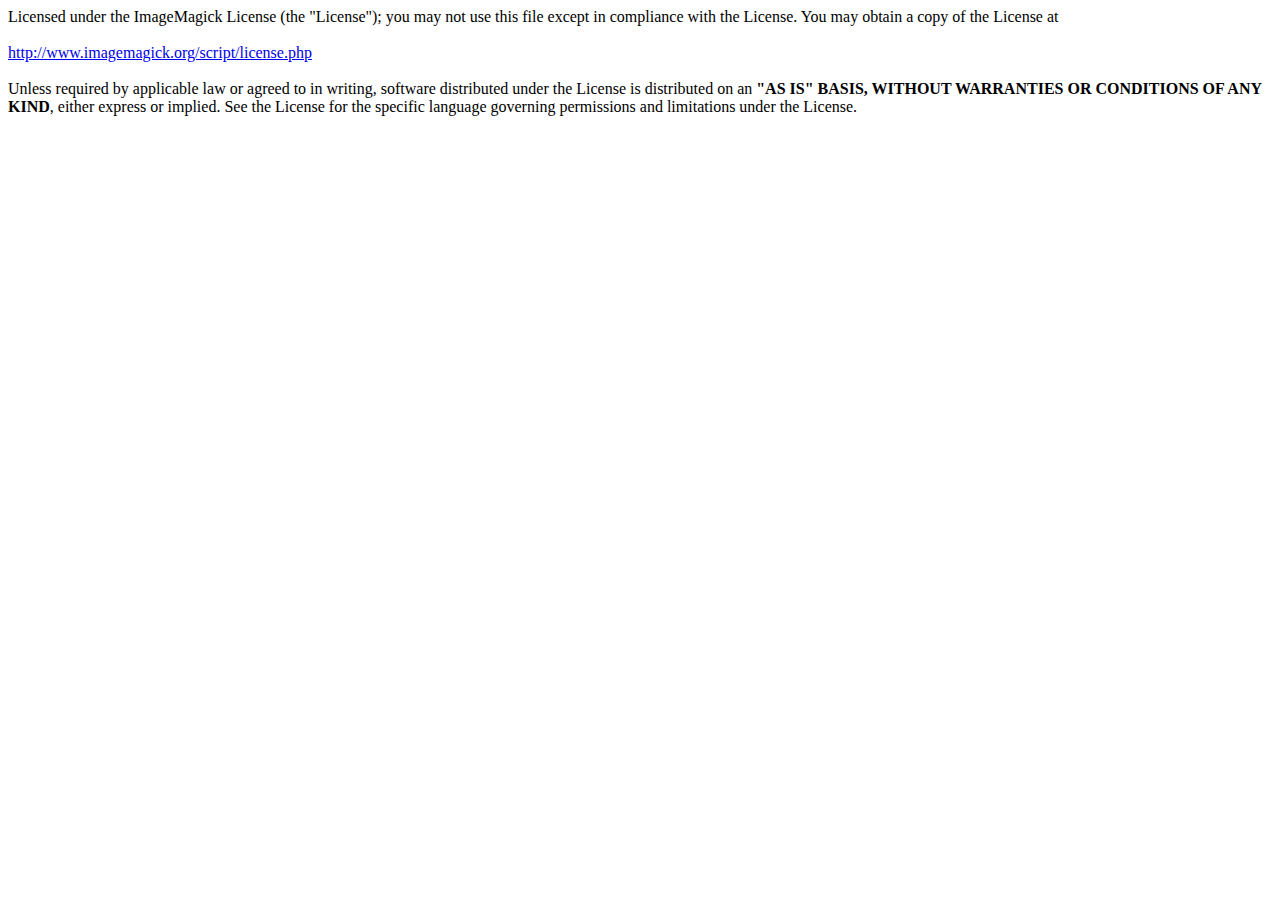
<file: Designer/ressources/text/aboutImageMagick.html>
﻿<!DOCTYPE html PUBLIC "-//W3C//DTD XHTML 1.0 Transitional//EN" "http://www.w3.org/TR/xhtml1/DTD/xhtml1-transitional.dtd">
<html>
    <body>    	
    	<div>
   			Licensed under the ImageMagick License (the "License"); you may not use this file except in compliance with the License.  You may obtain a copy of the License at<br />
   			<br />
     		<a href="http://www.imagemagick.org/script/license.php">http://www.imagemagick.org/script/license.php</a><br/>
				<br />
   			Unless required by applicable law or agreed to in writing, software distributed under the License is distributed on an <b>"AS IS" BASIS, WITHOUT WARRANTIES OR CONDITIONS OF ANY KIND</b>, either express or implied.  See the License for the specific language governing permissions and limitations under the License.
  		</div>
    </body>
</html>
</file>
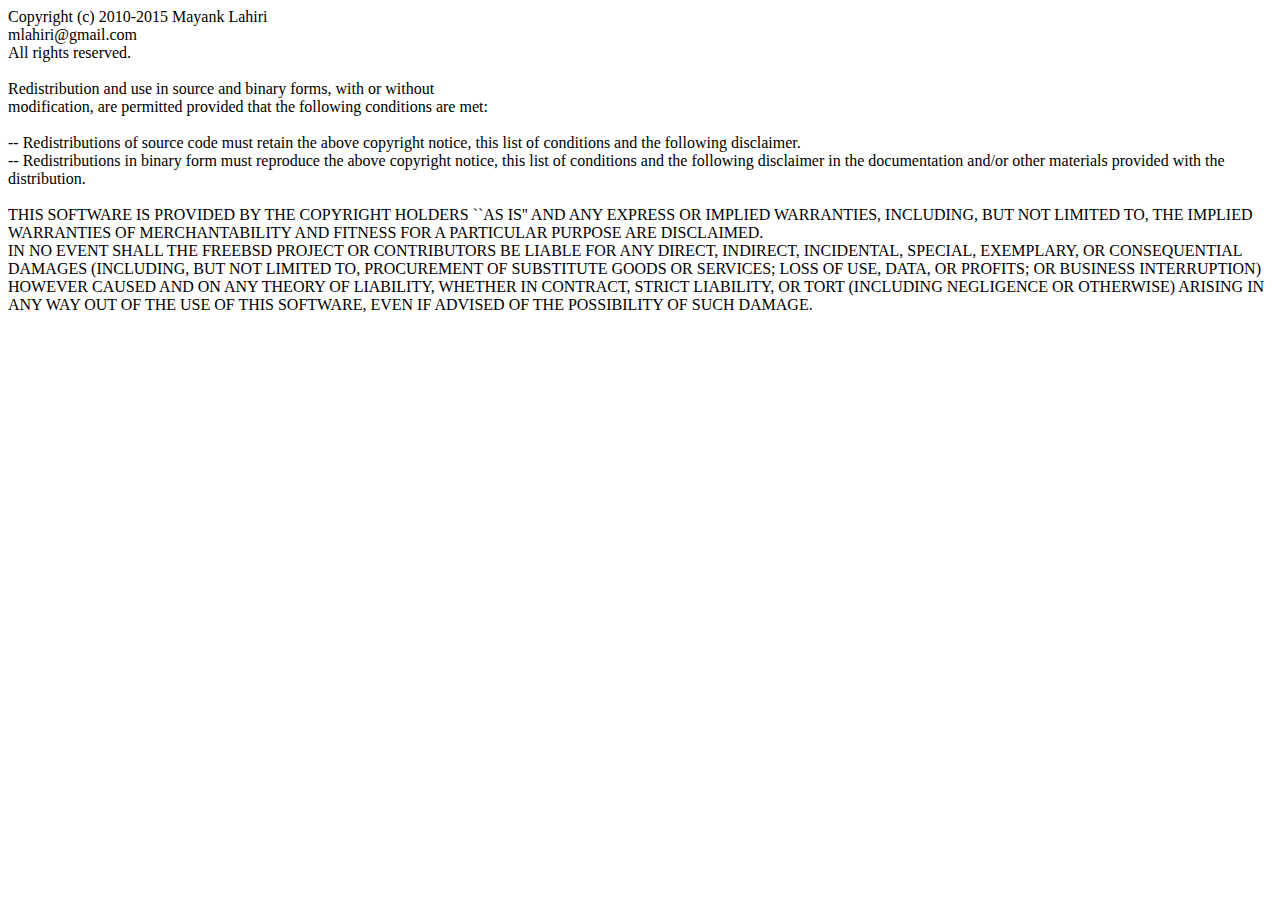
<file: src/resources/text/aboutEasyExif.html>
﻿<!DOCTYPE html PUBLIC "-//W3C//DTD XHTML 1.0 Transitional//EN" "http://www.w3.org/TR/xhtml1/DTD/xhtml1-transitional.dtd">
<html>
    <body>    	
    	<div>
Copyright (c) 2010-2015 Mayank Lahiri<br/>
mlahiri@gmail.com<br/>
All rights reserved.<br/>
<br/>
Redistribution and use in source and binary forms, with or without <br/>
modification, are permitted provided that the following conditions are met:
<br/>
<br/>-- Redistributions of source code must retain the above copyright notice, this list of conditions and the following disclaimer.
<br/>-- Redistributions in binary form must reproduce the above copyright notice, this list of conditions and the following disclaimer in the documentation and/or other materials provided with the distribution.
<br/>
<br />THIS SOFTWARE IS PROVIDED BY THE COPYRIGHT HOLDERS ``AS IS'' AND ANY EXPRESS OR IMPLIED WARRANTIES, INCLUDING, BUT NOT LIMITED TO, THE IMPLIED WARRANTIES	OF MERCHANTABILITY AND FITNESS FOR A PARTICULAR PURPOSE ARE DISCLAIMED.
<br />IN NO EVENT SHALL THE FREEBSD PROJECT OR CONTRIBUTORS BE LIABLE FOR ANY DIRECT, INDIRECT, INCIDENTAL, SPECIAL, EXEMPLARY, OR CONSEQUENTIAL DAMAGES (INCLUDING, BUT NOT LIMITED TO, PROCUREMENT OF SUBSTITUTE GOODS OR SERVICES; LOSS OF USE, DATA, OR PROFITS; OR BUSINESS INTERRUPTION) HOWEVER CAUSED AND ON ANY THEORY OF LIABILITY, WHETHER IN CONTRACT, STRICT LIABILITY, OR TORT (INCLUDING NEGLIGENCE OR OTHERWISE) ARISING IN ANY WAY OUT OF THE USE OF THIS SOFTWARE, EVEN IF ADVISED OF THE POSSIBILITY OF SUCH DAMAGE.
  		</div>
    </body>
</html>
</file>
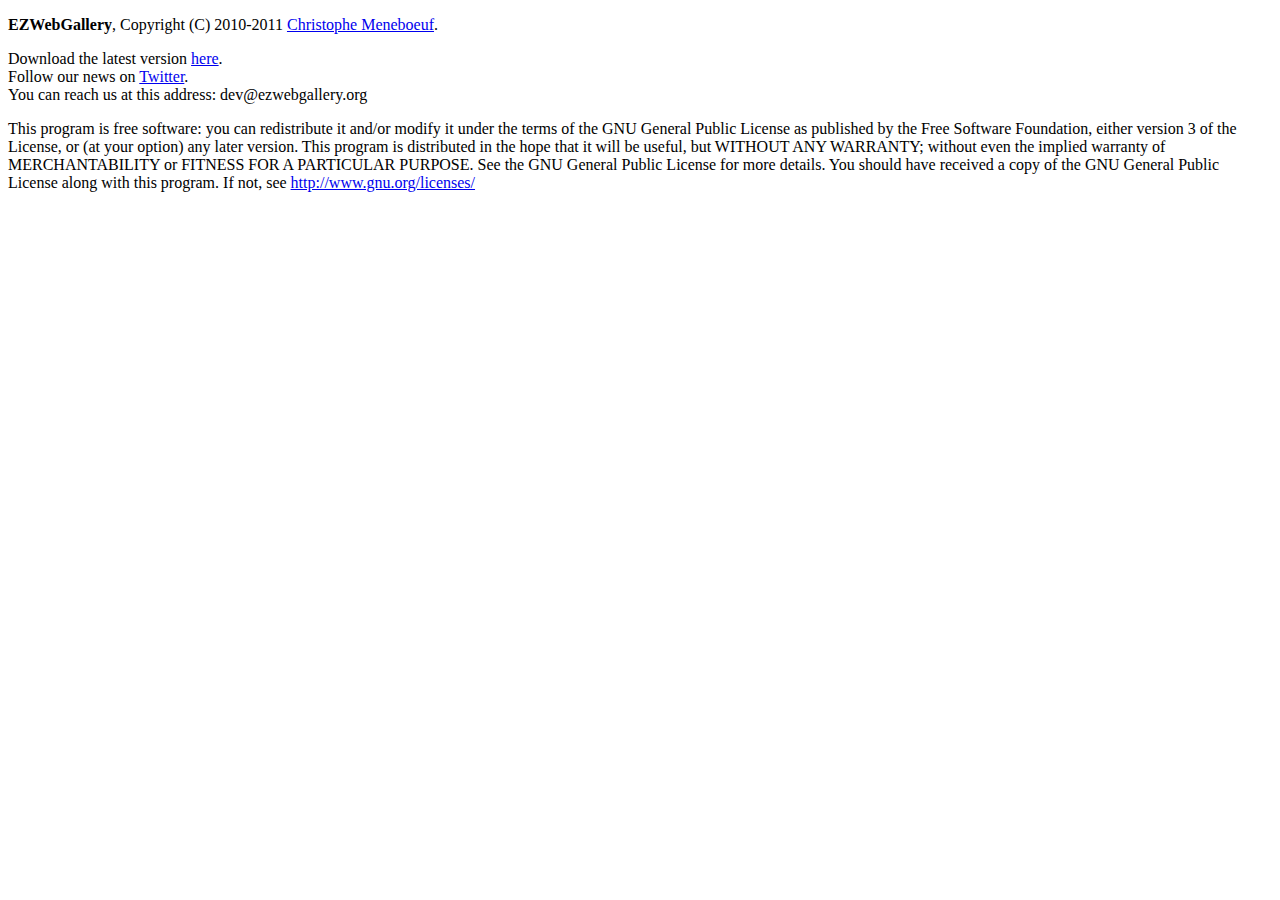
<file: Designer/ressources/text/translatable/about_en.html>
<!DOCTYPE html PUBLIC "-//W3C//DTD XHTML 1.0 Transitional//EN" "http://www.w3.org/TR/xhtml1/DTD/xhtml1-transitional.dtd">
<html>
    <body>
    <p>
        <b>EZWebGallery</b>, Copyright (C) 2010-2011 <a href="http://www.pixinn.net/">Christophe Meneboeuf</a>.
    </p>
    <p>
    Download the latest version <a href="http://www.ezwebgallery.org/">here</a>.<br>
    Follow our news on <a href="http://www.twitter.com/pixinn/">Twitter</a>.<br>
    You can reach us at this address: dev@ezwebgallery.org
    </p>
    <p>
    This program is free software: you can redistribute it and/or modify
    it under the terms of the GNU General Public License as published by
    the Free Software Foundation, either version 3 of the License, or
    (at your option) any later version.

    This program is distributed in the hope that it will be useful,
    but WITHOUT ANY WARRANTY; without even the implied warranty of
    MERCHANTABILITY or FITNESS FOR A PARTICULAR PURPOSE.  See the
    GNU General Public License for more details.

    You should have received a copy of the GNU General Public License
    along with this program.  If not, see <a href="http://www.gnu.org/licenses/">http://www.gnu.org/licenses/</a>
    </p>
    </body>
</html>
</file>
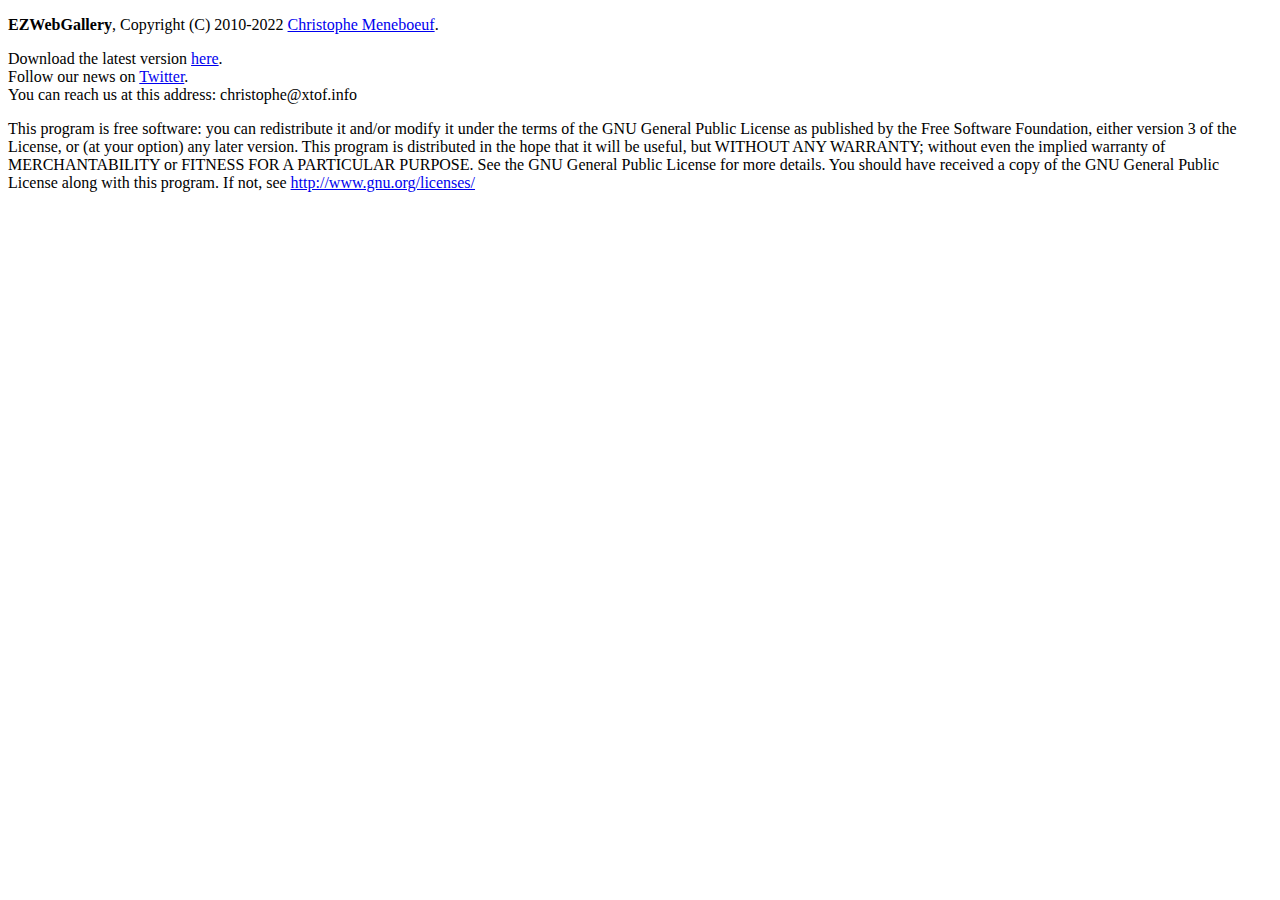
<file: src/resources/text/translatable/about_en.html>
<!DOCTYPE html PUBLIC "-//W3C//DTD XHTML 1.0 Transitional//EN" "http://www.w3.org/TR/xhtml1/DTD/xhtml1-transitional.dtd">
<html>
    <body>
    <p>
        <b>EZWebGallery</b>, Copyright (C) 2010-2022 <a href="http://www.xtof.info/">Christophe Meneboeuf</a>.
    </p>
    <p>
    Download the latest version <a href="http://www.ezwebgallery.org/">here</a>.<br/>
    Follow our news on <a href="http://www.twitter.com/pixinn/">Twitter</a>.<br/>
    You can reach us at this address: christophe@xtof.info
    </p>
    <p>
    This program is free software: you can redistribute it and/or modify
    it under the terms of the GNU General Public License as published by
    the Free Software Foundation, either version 3 of the License, or
    (at your option) any later version.

    This program is distributed in the hope that it will be useful,
    but WITHOUT ANY WARRANTY; without even the implied warranty of
    MERCHANTABILITY or FITNESS FOR A PARTICULAR PURPOSE.  See the
    GNU General Public License for more details.

    You should have received a copy of the GNU General Public License
    along with this program.  If not, see <a href="http://www.gnu.org/licenses/">http://www.gnu.org/licenses/</a>
    </p>
    </body>
</html>
</file>
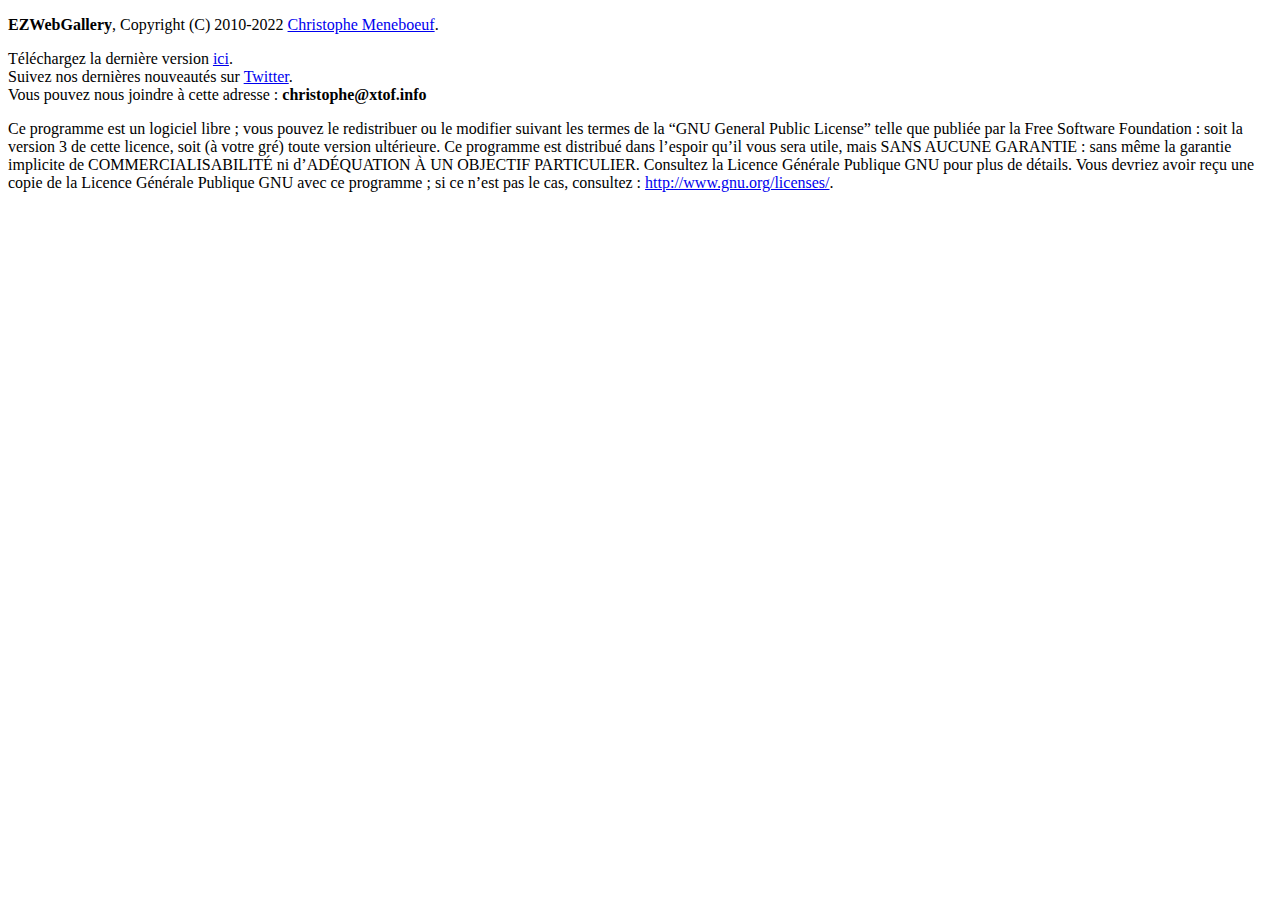
<file: src/resources/text/translatable/about_fr.html>
<!DOCTYPE html PUBLIC "-//W3C//DTD XHTML 1.0 Transitional//EN" "http://www.w3.org/TR/xhtml1/DTD/xhtml1-transitional.dtd">
<html>
    <body>
    <p>
        <b>EZWebGallery</b>, Copyright (C) 2010-2022 <a href="http://www.xtof.info/">Christophe Meneboeuf</a>.
    </p>
    <p>
    Téléchargez la dernière version <a href="http://www.ezwebgallery.org/">ici</a>.<br/>
    Suivez nos dernières nouveautés sur <a href="http://www.twitter.com/pixinn/">Twitter</a>.<br/>
    Vous pouvez nous joindre à cette adresse : <b>christophe@xtof.info</b>
    </p>
    <p>
  Ce programme est un logiciel libre ; vous pouvez le redistribuer ou le
  modifier suivant les termes de la “GNU General Public License” telle que
  publiée par la Free Software Foundation : soit la version 3 de cette
  licence, soit (à votre gré) toute version ultérieure.
  
  Ce programme est distribué dans l’espoir qu’il vous sera utile, mais SANS
  AUCUNE GARANTIE : sans même la garantie implicite de COMMERCIALISABILITÉ
  ni d’ADÉQUATION À UN OBJECTIF PARTICULIER. Consultez la Licence Générale
  Publique GNU pour plus de détails.
  
  Vous devriez avoir reçu une copie de la Licence Générale Publique GNU avec
  ce programme ; si ce n’est pas le cas, consultez : <a href="http://www.gnu.org/licenses/">http://www.gnu.org/licenses/</a>.
    </p>
    </body>
</html>
</file>
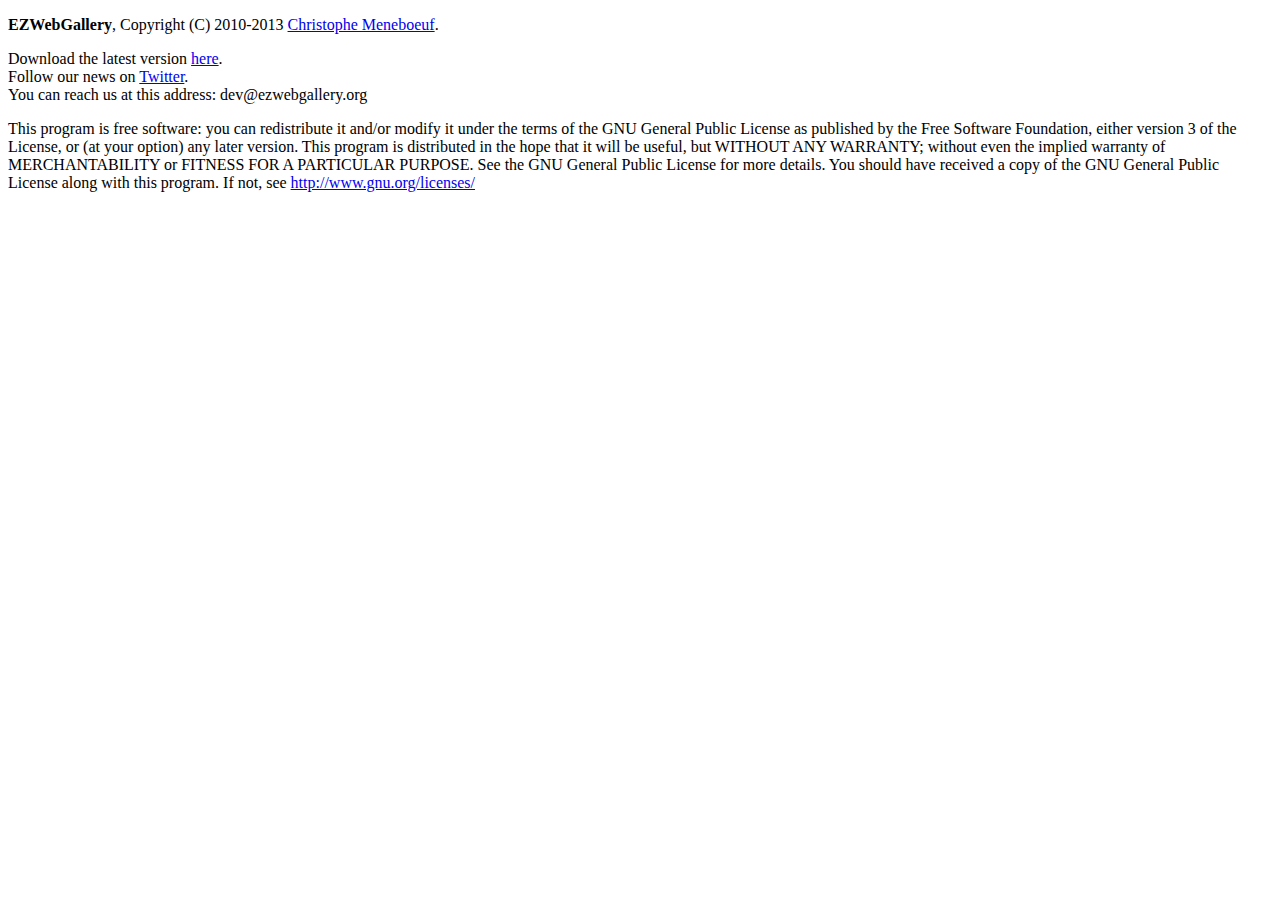
<file: src/ressources/text/translatable/about_en.html>
<!DOCTYPE html PUBLIC "-//W3C//DTD XHTML 1.0 Transitional//EN" "http://www.w3.org/TR/xhtml1/DTD/xhtml1-transitional.dtd">
<html>
    <body>
    <p>
        <b>EZWebGallery</b>, Copyright (C) 2010-2013 <a href="http://www.pixinn.net/">Christophe Meneboeuf</a>.
    </p>
    <p>
    Download the latest version <a href="http://www.ezwebgallery.org/">here</a>.<br/>
    Follow our news on <a href="http://www.twitter.com/pixinn/">Twitter</a>.<br/>
    You can reach us at this address: dev@ezwebgallery.org
    </p>
    <p>
    This program is free software: you can redistribute it and/or modify
    it under the terms of the GNU General Public License as published by
    the Free Software Foundation, either version 3 of the License, or
    (at your option) any later version.

    This program is distributed in the hope that it will be useful,
    but WITHOUT ANY WARRANTY; without even the implied warranty of
    MERCHANTABILITY or FITNESS FOR A PARTICULAR PURPOSE.  See the
    GNU General Public License for more details.

    You should have received a copy of the GNU General Public License
    along with this program.  If not, see <a href="http://www.gnu.org/licenses/">http://www.gnu.org/licenses/</a>
    </p>
    </body>
</html>
</file>
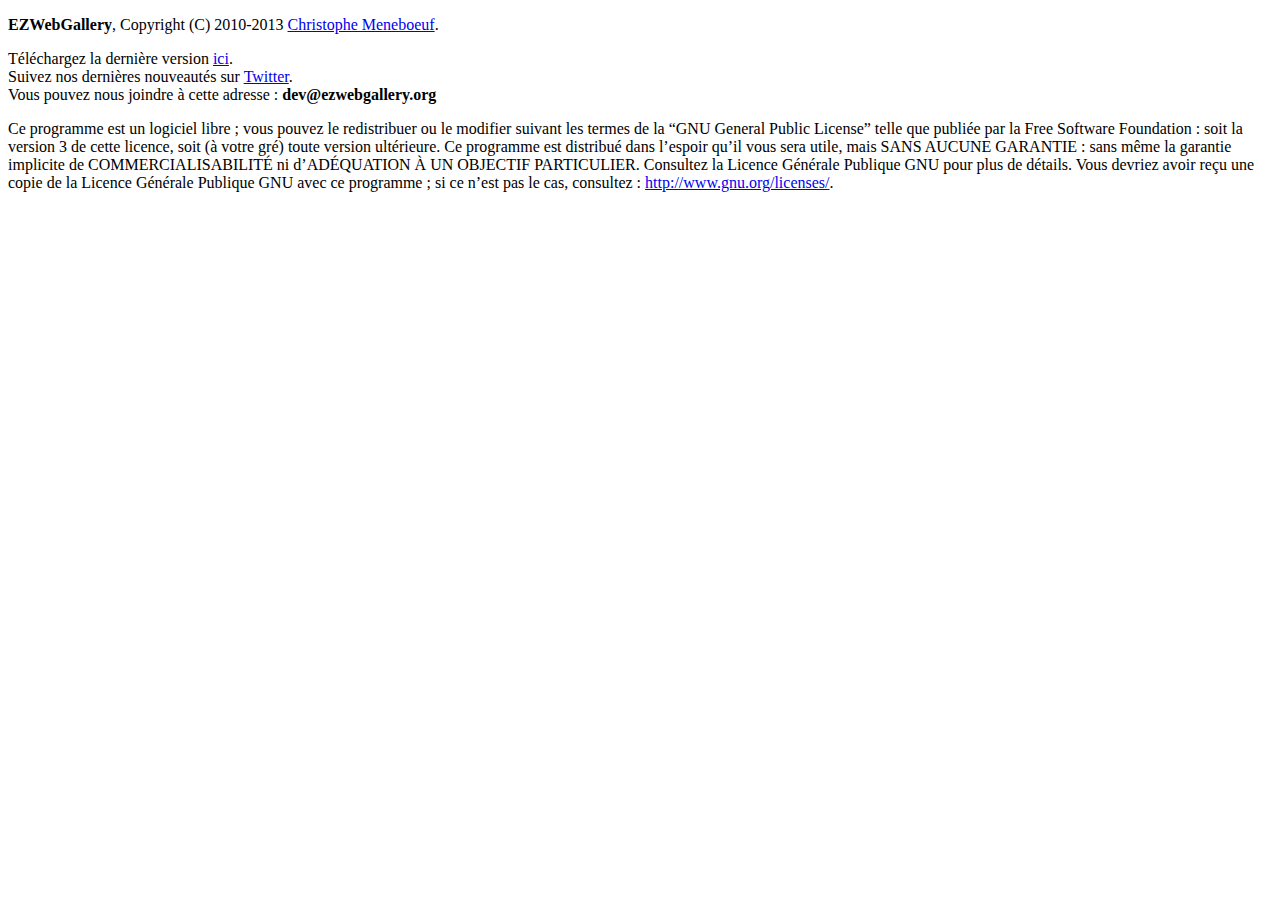
<file: src/ressources/text/translatable/about_fr.html>
<!DOCTYPE html PUBLIC "-//W3C//DTD XHTML 1.0 Transitional//EN" "http://www.w3.org/TR/xhtml1/DTD/xhtml1-transitional.dtd">
<html>
    <body>
    <p>
        <b>EZWebGallery</b>, Copyright (C) 2010-2013 <a href="http://www.pixinn.net/">Christophe Meneboeuf</a>.
    </p>
    <p>
    Téléchargez la dernière version <a href="http://www.ezwebgallery.org/">ici</a>.<br/>
    Suivez nos dernières nouveautés sur <a href="http://www.twitter.com/pixinn/">Twitter</a>.<br/>
    Vous pouvez nous joindre à cette adresse : <b>dev@ezwebgallery.org</b>
    </p>
    <p>
  Ce programme est un logiciel libre ; vous pouvez le redistribuer ou le
  modifier suivant les termes de la “GNU General Public License” telle que
  publiée par la Free Software Foundation : soit la version 3 de cette
  licence, soit (à votre gré) toute version ultérieure.
  
  Ce programme est distribué dans l’espoir qu’il vous sera utile, mais SANS
  AUCUNE GARANTIE : sans même la garantie implicite de COMMERCIALISABILITÉ
  ni d’ADÉQUATION À UN OBJECTIF PARTICULIER. Consultez la Licence Générale
  Publique GNU pour plus de détails.
  
  Vous devriez avoir reçu une copie de la Licence Générale Publique GNU avec
  ce programme ; si ce n’est pas le cas, consultez : <a href="http://www.gnu.org/licenses/">http://www.gnu.org/licenses/</a>.
    </p>
    </body>
</html>
</file>
